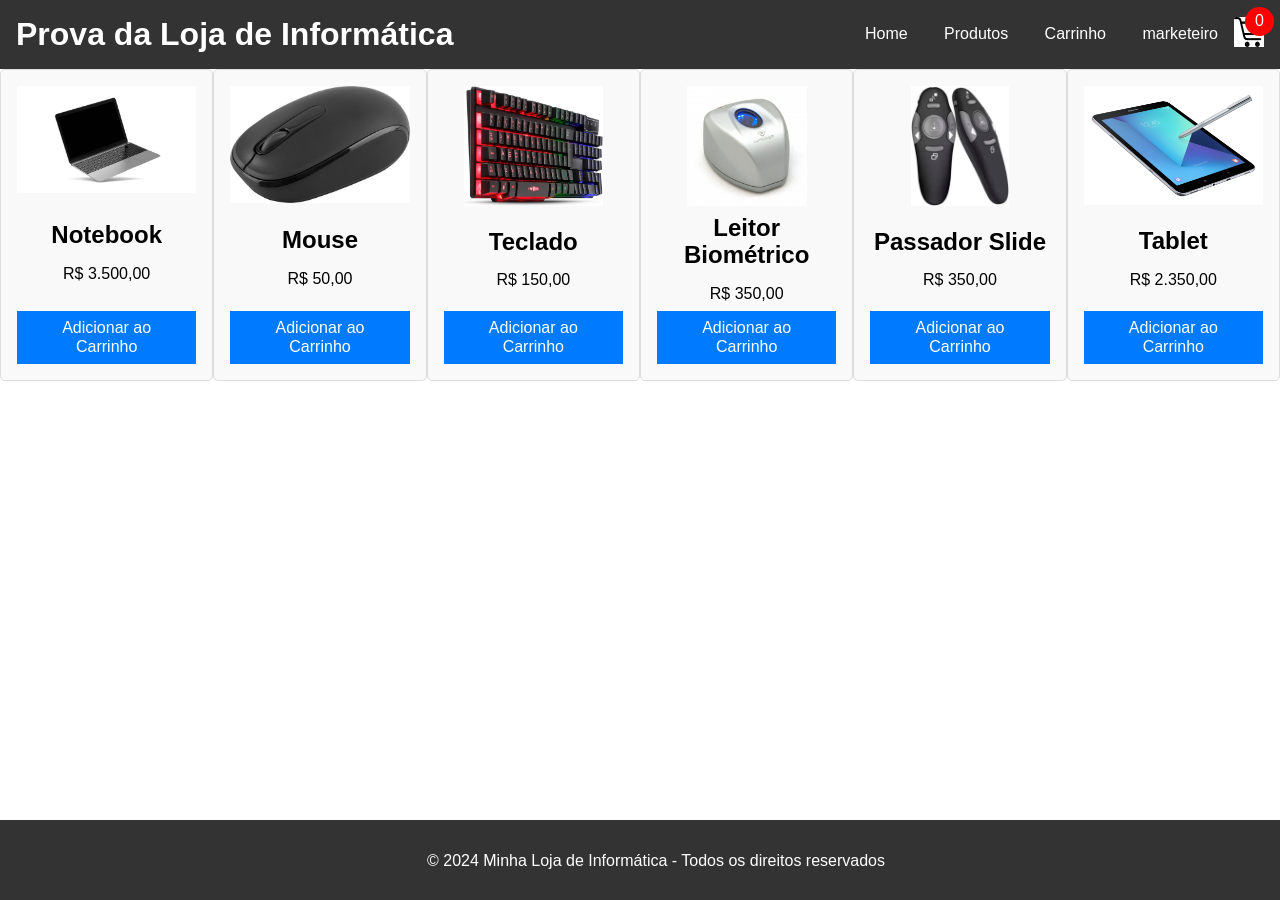
<file: index.html>
<!DOCTYPE html>
<html lang="en">
<head>
    <meta charset="UTF-8">
    <meta name="viewport" content="width=device-width, initial-scale=1.0">
    <link rel="stylesheet" href="./css/normalize.css" />
    <link rel="stylesheet" href="./css/styles.css" />
    <title>Prova da Loja de Informática</title>
</head>
<body>
    <header>
        <h1>Prova da Loja de Informática</h1>
        <div class="link__container">
            <nav>
                <a href="#">Home</a>
                <a href="compProdutos.html">Produtos</a>
                <a href="carrinho.html">Carrinho</a>
                <a href="marketeiro.html">marketeiro</a>
            </nav>
            <div class="carrinho">
                <a href="carrinho.html">
                    <span id="carrinho-contagem">0</span>
                    <img src="./img/cart-icon.png" alt="Carrinho de Compras">
                </a>
            </div>
        </div>
    </header>
    <main>
        <section class="produtos">
            <article class="produto__card">
                <img src="./img/notebook.jpg" alt="Notebook">
                <div class="produto__card--descricao">
                    <h2>Notebook</h2>
                    <p>R$ 3.500,00</p>
                </div>
                <button onclick="adicionaAoCarrinho('Notebook', 3500)">Adicionar ao Carrinho</button>
            </article>
            <article class="produto__card">
                <img src="./img/mouse.jpg" alt="Mouse">
                <div class="produto__card--descricao">
                    <h2>Mouse</h2>
                    <p>R$ 50,00</p>
                </div>
                <button onclick="adicionaAoCarrinho('Mouse', 50)">Adicionar ao Carrinho</button>
            </article>
            <article class="produto__card">
                <img src="./img/teclado.jpg" alt="Teclado">
                <div class="produto__card--descricao">
                    <h2>Teclado</h2>
                    <p>R$ 150,00</p>
                </div>
                <button onclick="adicionaAoCarrinho('Teclado', 150)">Adicionar ao Carrinho</button>
            </article>
            <article class="produto__card">
                <img src="./img/leitorBiometrico.jpg" alt="LeitorBiometrico">
                <div class="produto__card--descricao">
                    <h2>Leitor Biométrico</h2>
                    <p>R$ 350,00</p>
                </div>
                <button onclick="adicionaAoCarrinho('LeitorBiometrico', 350)">Adicionar ao Carrinho</button>
            </article>
            <article class="produto__card">
                <img src="./img/passadorSlide.jpg" alt="PassadorSlide">
                <div class="produto__card--descricao">
                    <h2>Passador Slide</h2>
                    <p>R$ 350,00</p>
                </div>
                <button onclick="adicionaAoCarrinho('PassadorSlide', 350)">Adicionar ao Carrinho</button>
            </article>
            <article class="produto__card">
                <img src="./img/tablet.jpg" alt="Tablet">
                <div class="produto__card--descricao">
                    <h2>Tablet</h2>
                    <p>R$ 2.350,00</p>
                </div>
                <button onclick="adicionaAoCarrinho('Tablet', 2350)">Adicionar ao Carrinho</button>
            </article>
            <!-- Adicione mais produtos conforme necessário -->
        </section>
    </main>
    <footer>
        <p>&copy; 2024 Minha Loja de Informática - Todos os direitos reservados</p>
    </footer>
    <script src="./scripts/script.js"></script>
</body>
</html>
</file>
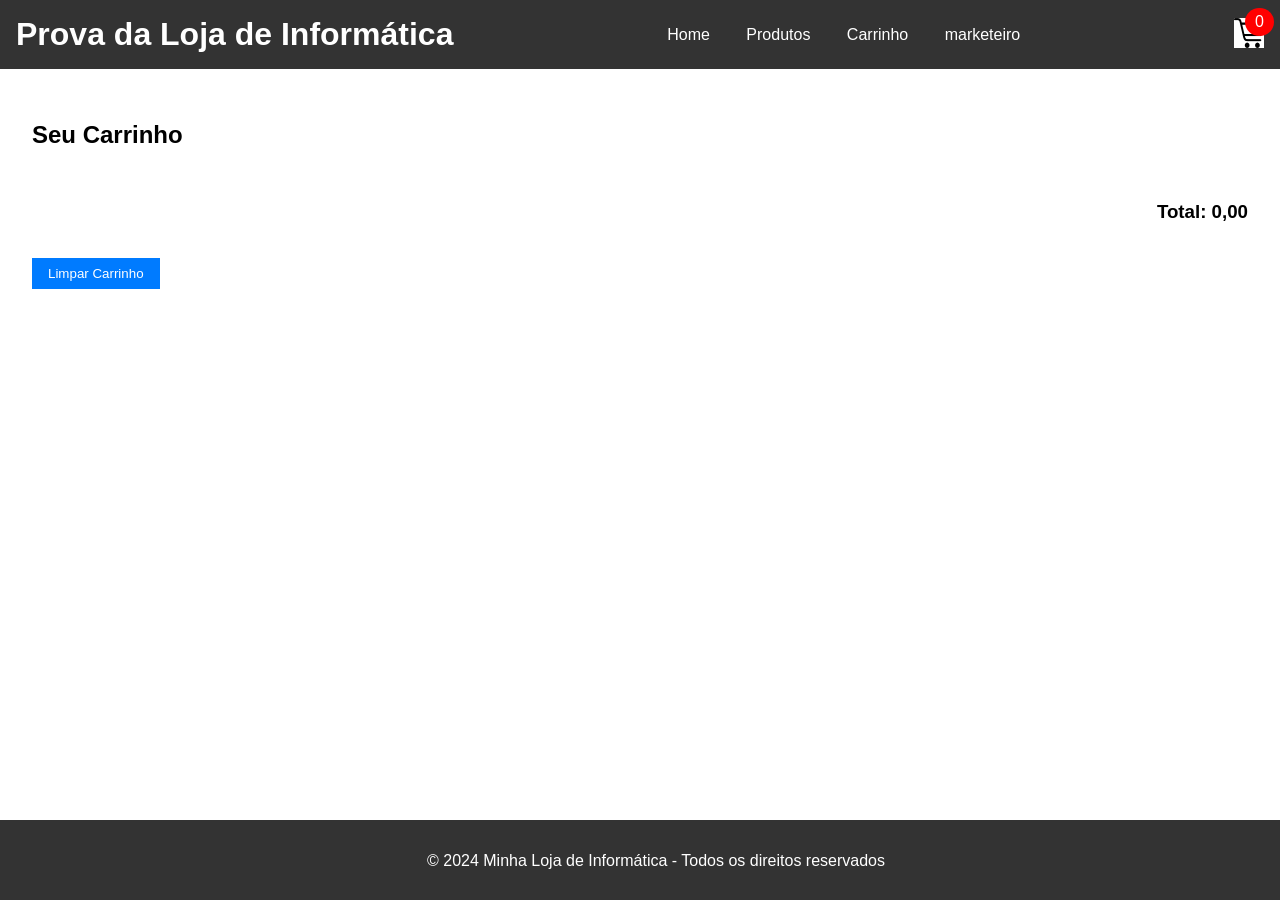
<file: carrinho.html>
<!DOCTYPE html>
<html lang="en">
<head>
    <meta charset="UTF-8">
    <meta name="viewport" content="width=device-width, initial-scale=1.0">
    <link rel="stylesheet" href="./css/styleCarrinho.css" />
    <link rel="stylesheet" href="./css/styles.css" />
    <title>Carrinho de Compras</title>
</head>
<body>
    <header>
        <h1>Prova da Loja de Informática</h1>
        <nav>
            <a href="index.html">Home</a>
            <a href="index.html">Produtos</a>
            <a href="carrinho.html">Carrinho</a>
            <a href="marketeiro.html">marketeiro</a>
        </nav>
        <div class="carrinho">
            <span id="carrinho-contagem">0</span>
            <img src="./img/cart-icon.png" alt="Carrinho de Compras">
        </div>
    </header>
    <main>
        <section class="carrinho__itens">
            <h2>Seu Carrinho</h2>
            <div id="carrinho-container">
                <!-- Itens do carrinho serão exibidos aqui -->
            </div>
            <div class="carrinho__total">
                <h3>Total: <span id="carrinho-total">0,00</span></h3>
            </div>
            <button onclick="limpaCarrinho()">Limpar Carrinho</button>
        </section>
    </main>
    <footer>
        <p>&copy; 2024 Minha Loja de Informática - Todos os direitos reservados</p>
    </footer>
    <script src="./scripts/script.js"></script>
</body>
</html>
</file>
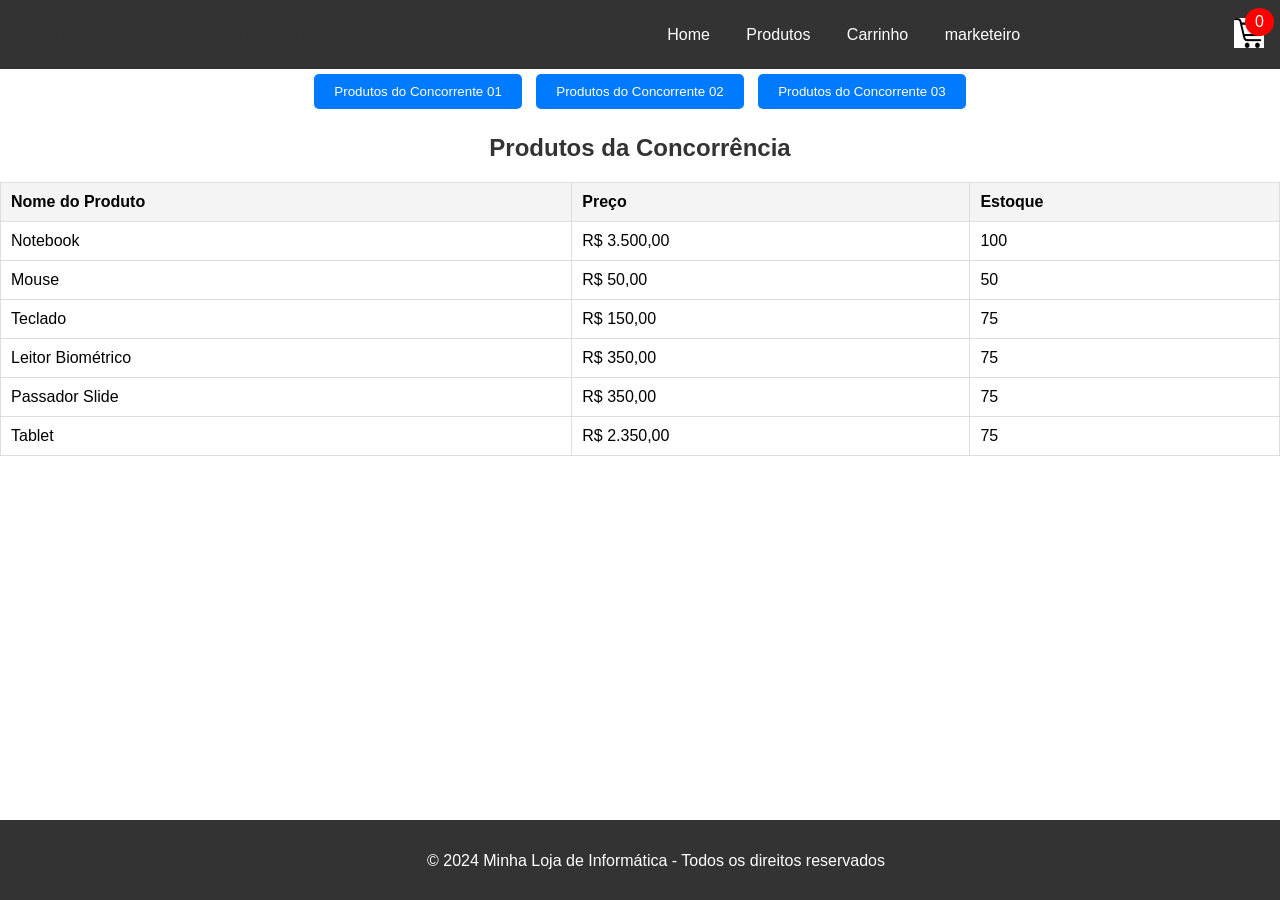
<file: compProdutos.html>
<!DOCTYPE html>
<html lang="en">
<head>
    <meta charset="UTF-8">
    <meta name="viewport" content="width=device-width, initial-scale=1.0">
    <link rel="stylesheet" href="./css/styleTabProdutos.css" />
    <link rel="stylesheet" href="./css/styles.css" />
    <title>Carrinho de Compras</title>
</head>
<body>
    <header>
        <h1>Prova da Loja de Informática</h1>
        <nav>
            <a href="index.html">Home</a>
            <a href="compProdutos.html">Produtos</a>
            <a href="carrinho.html">Carrinho</a>
            <a href="marketeiro.html">marketeiro</a>
        </nav>
        <div class="carrinho">
            <span id="carrinho-contagem">0</span>
            <img src="./img/cart-icon.png" alt="Carrinho de Compras">
        </div>
    </header>
    <main>
        <section class="section__produtos">
            <div class="botoes">
                <button onclick="alterarValoresTabela(0)">Produtos do Concorrente 01</button>
                <button onclick="alterarValoresTabela(1)">Produtos do Concorrente 02</button>
                <button onclick="alterarValoresTabela(2)">Produtos do Concorrente 03</button>
            </div>
            <h1>Produtos da Concorrência</h1>
            <table id="tabelaProdutos">
                <thead>
                    <tr>
                        <th>Nome do Produto</th>
                        <th>Preço</th>
                        <th>Estoque</th>
                    </tr>
                </thead>
                <tbody>
                    <tr>
                        <td>Notebook</td>
                        <td>R$ 3.500,00</td>
                        <td>100</td>
                    </tr>
                    <tr>
                        <td>Mouse</td>
                        <td>R$ 50,00</td>
                        <td>50</td>
                    </tr>
                    <tr>
                        <td>Teclado</td>
                        <td>R$ 150,00</td>
                        <td>75</td>
                    </tr>
                    <tr>
                        <td>Leitor Biométrico</td>
                        <td>R$ 350,00</td>
                        <td>75</td>
                    </tr>
                    <tr>
                        <td>Passador Slide</td>
                        <td>R$ 350,00</td>
                        <td>75</td>
                    </tr>
                    <tr>
                        <td>Tablet</td>
                        <td>R$ 2.350,00</td>
                        <td>75</td>
                    </tr>
                </tbody>
            </table>
        </section>
    </main>
    <footer>
        <p>&copy; 2024 Minha Loja de Informática - Todos os direitos reservados</p>
    </footer>
    <script src="./scripts/script.js"></script>
</body>
</html>
</file>
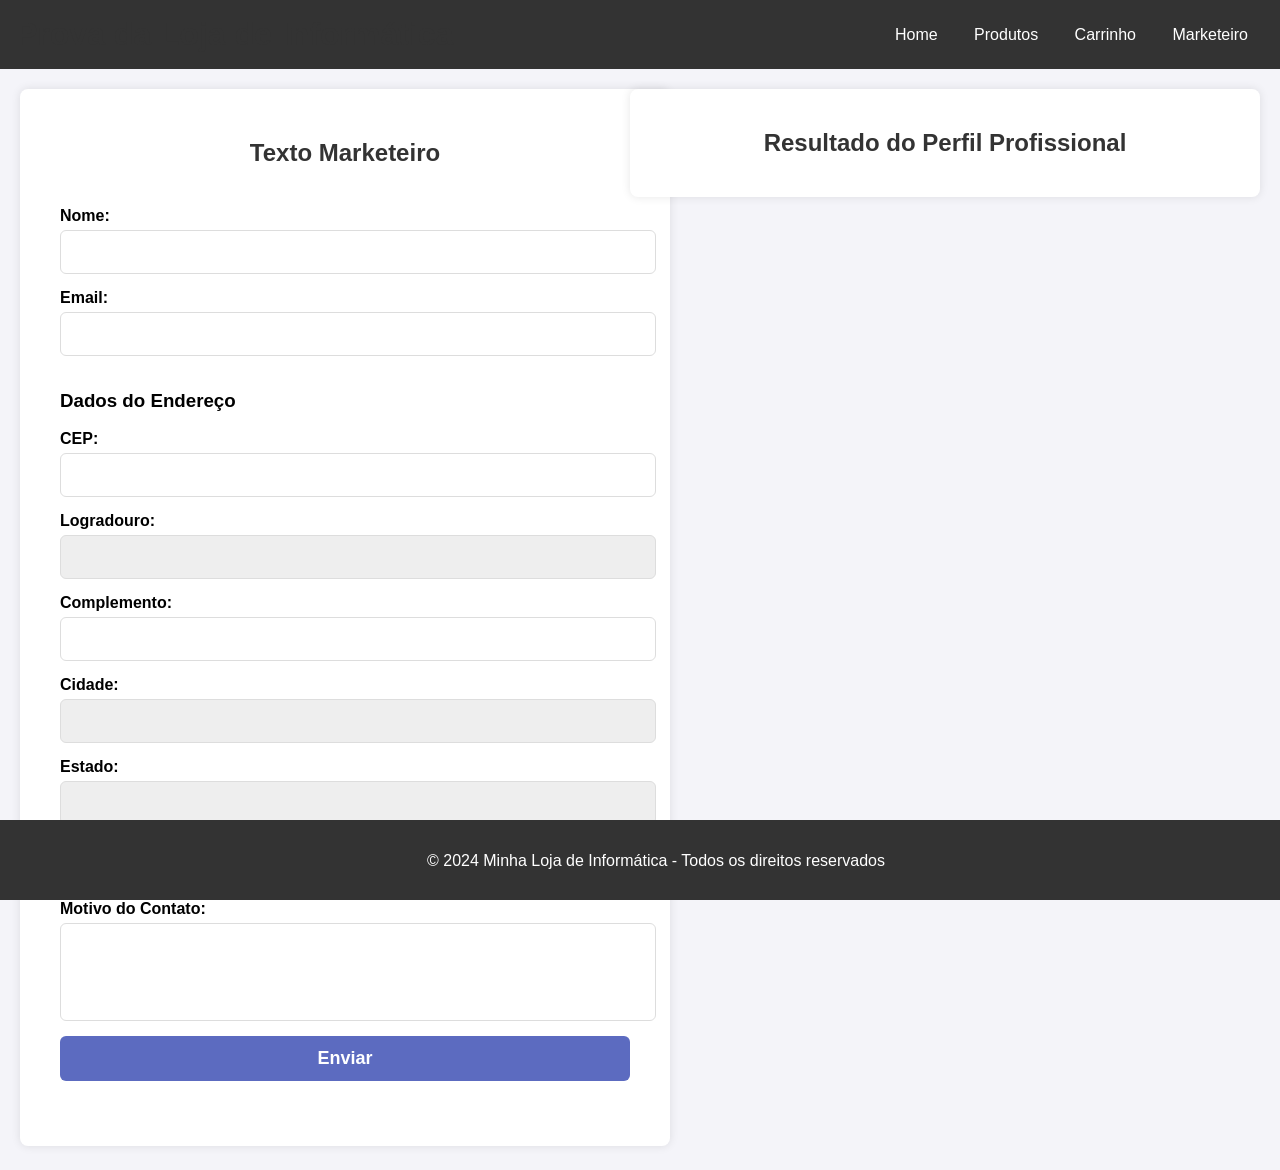
<file: marketeiro.html>
<!DOCTYPE html>
<html lang="pt-BR">
<head>
    <meta charset="UTF-8">
    <meta name="viewport" content="width=device-width, initial-scale=1.0">
    <link rel="stylesheet" href="./css/styleMarketeiro.css" />
    <link rel="stylesheet" href="./css/styles.css" />
    <title>Carrinho de Compras</title>
</head>
<body>

    <header>
        <h1>Prova da Loja de Informática</h1>
        <nav>
            <a href="index.html">Home</a>
            <a href="compProdutos.html">Produtos</a>
            <a href="carrinho.html">Carrinho</a>
            <a href="marketeiro.html">Marketeiro</a>
        </nav>
    </header>

    <main class="main-container">
        <section class="marketeiro">
            <div class="container">
                <h1 class="text-center">Texto Marketeiro</h1>
                <form id="marketeiroForm">
                    <label for="nome">Nome:</label>
                    <input type="text" id="nome" name="nome" required>

                    <label for="email">Email:</label>
                    <input type="email" id="email" name="email" required>

                    <h3>Dados do Endereço</h3>

                    <label for="cep">CEP:</label>
                    <input type="text" id="cep" name="cep" onblur="consultaCep()" required>

                    <label for="logradouro">Logradouro:</label>
                    <input type="text" id="logradouro" name="logradouro" readonly>

                    <label for="complemento">Complemento:</label>
                    <input type="text" id="complemento" name="complemento">

                    <label for="cidade">Cidade:</label>
                    <input type="text" id="cidade" name="cidade" readonly>

                    <label for="estado">Estado:</label>
                    <input type="text" id="estado" name="estado" readonly>

                    <h3>Motivo</h3>

                    <label for="motivo">Motivo do Contato:</label>
                    <textarea id="motivo" name="motivo" rows="4" required></textarea>

                    <button type="submit">Enviar</button>
                </form>
            </div>
        </section>

        
        <section id="resultado">
            <h2>Resultado do Perfil Profissional</h2>
            <template id="template-card">
                <div class="card">
                    <p class="card-text"></p>
                </div>
            </template>
        </section>
    </main>

    <footer>
        <p>&copy; 2024 Minha Loja de Informática - Todos os direitos reservados</p>
    </footer>

    <script src="./scripts/script.js"></script>

</body>
</html>
</file>
<file: css/styles.css>
body {
    font-family: Arial, sans-serif;
    margin: 0;
    padding: 0;
    box-sizing: border-box;
}

header {
    background-color: #333;
    color: white;
    display: flex;
    justify-content: space-between;
    align-items: center;
    padding: 1rem;
}

.link__container {
    display: flex;
    align-items: center;
}

header h1 {
    margin: 0;
}

nav a {
    color: white;
    margin: 0 1rem;
    text-decoration: none;
}

.carrinho {
    position: relative;
    cursor: pointer;
}

.carrinho img {
    width: 30px;
    height: 30px;
}

#carrinho-contagem {
    position: absolute;
    top: -10px;
    right: -10px;
    background-color: red;
    color: white;
    border-radius: 50%;
    padding: 5px 10px;
}

.produtos {
    display: grid;
    grid-template-columns: repeat(auto-fill, minmax(200px, 1fr));
    padding-bottom: 5rem;
}

.produto__card {
    background-color: #f9f9f9;
    border: 1px solid #ddd;
    border-radius: 5px;
    padding: 1rem;
    text-align: center;
    display: flex;
    flex-direction: column;
}

.produto__card--descricao {
    flex: 1;
    display: flex;
    flex-direction: column;
    justify-content: center;
}

.produto__card img {
    height: auto;
    max-height: 120px;
    object-fit: contain;
}

.produto__card h2 {
    margin: 0.5rem 0;
}

.produto__card p {
    margin: 0.5rem 0;
}

.produto__card button {
    background-color: #007bff;
    color: white;
    border: none;
    padding: 0.5rem 1rem;
    cursor: pointer;
    transform: background-color 0.3s;
}

.produto__card button:hover {
    background-color: #0056b3;
}

footer {
    background-color: #333;
    color: white;
    text-align: center;
    padding: 1rem;
    position: fixed;
    bottom: 0;
    width: 100%;
    height: 3rem;
}

@media screen and (max-width: 768px) {
    header {
        flex-direction: column;
        gap: 1rem;
    }
}
</file>
<file: css/styleCarrinho.css>
.carrinho__itens {
    padding: 2rem;
}

.carrinho__item {
    display: flex;
    justify-content: space-between;
    align-items: center;
    background-color: #f9f9f9;
    border: 1px solid #ddd;
    padding: 1rem;
    margin-bottom: 1rem;
}

.carrinho__item img {
    width: 50px;
    height: 50px;
    margin-right: 1rem;
}

.carrinho__item--detalhes {
    flex: 1;
}

.carrinho__item--detalhes h3 {
    margin: 0;
}

.carrinho__item--detalhes p {
    margin: 0.5rem 0;
}

.carrinho__item button {
    background-color: #ff0000;
    color: white;
    border: none;
    padding: 0.5rem 1rem;
    cursor: pointer;
    transition: background-color 0.3s;
}

.carrinho__item button:hover {
    background-color: #cc0000;
}

.carrinho__total {
    text-align: right;
    margin-top: 2rem;
}

button {
    background-color: #007bff;
    color: white;
    border: none;
    padding: 0.5rem 1rem;
    cursor: pointer;
    transition: background-color 0.3s;
    margin-top: 1rem;
}

button:hover {
    background-color: #0056b3;
}

#carrinho-container {
    max-height: 45vh;
    overflow-y: scroll;
}
</file>
<file: css/styleTabProdutos.css>
body {
    font-family: Arial, sans-serif;
    margin: 20px;
}

h1 {
    text-align: center;
    color: #333;
}

table {
    width: 100%;
    border-collapse: collapse;
    margin-bottom: 20px;
}

th, td {
    padding: 10px;
    border: 1px solid #ddd;
    text-align: left;
}

th {
    background-color: #f4f4f4;
}

.botoes {
    text-align: center;
}

button {
    padding: 10px 20px;
    margin: 5px;
    border: none;
    background-color: #007BFF;
    color: white;
    cursor: pointer;
    border-radius: 5px;
}

button:hover {
    background-color: #0056b3;
}
</file>
<file: css/styleMarketeiro.css>
body {
    font-family: Arial, sans-serif;
    background-color: #f4f4f9;
    margin: 0;
    padding: 0;
    display: flex;
    flex-direction: column;
    min-height: 100vh;
}

main {
    display: flex;
    justify-content: space-between;
    align-items: flex-start;
    padding: 20px;
}

.container {
    background-color: #fff;
    padding: 30px;
    border-radius: 8px;
    box-shadow: 0 0 10px rgba(0, 0, 0, 0.1);
    width: 100%;
    max-width: 600px;
}

h1, h2 {
    color: #333;
}

form {
    display: flex;
    flex-direction: column;
    align-items: flex-start;
    padding: 20px 10px;
}

label {
    font-weight: bold;
    margin-bottom: 5px;
}

input, textarea, button {
    width: 100%;
    padding: 12px;
    margin-bottom: 15px;
    border: 1px solid #ddd;
    border-radius: 6px;
    font-size: 16px;
}

textarea {
    resize: none;
}

input[readonly] {
    background-color: #eee;
}

button {
    background-color: #5c6bc0;
    color: white;
    border: none;
    cursor: pointer;
    transition: 0.3s ease-in-out;
    font-size: 18px;
    font-weight: bold;
}

button:hover {
    background-color: #3949ab;
}

.marketeiro {
    flex: 1;
    min-width: 300px;
    max-width: 600px;
}

#resultado {
    flex: 1;
    min-width: 300px; 
    max-width: 600px; 
    padding: 20px;
    background-color: #fff;
    border-radius: 8px;
    box-shadow: 0 0 10px rgba(0, 0, 0, 0.1);
    overflow: hidden;
}

#resultado h2 {
    text-align: center;
    color: #333;
    margin-bottom: 20px; 
}

.main-container {
    display: flex;
    flex-wrap: wrap;
    gap: 20px;
    padding: 20px;
}

.text-center {
    text-align: center;
}

#resultado div {
    max-width: 100%;
    margin: 10px 0;
    padding: 15px;
    border-radius: 10px;
    background-color: #f9f9f9;
    box-shadow: 2px 2px 10px rgba(0, 0, 0, 0.1);
    font-family: Arial, sans-serif;
    text-align: left;
}

.card {
    width: 100%;
    border: 1px solid #ccc;
    border-radius: 10px;
    padding: 15px;
    box-shadow: 2px 2px 10px rgba(0, 0, 0, 0.1);
    margin: 10px 0;
    font-family: Arial, sans-serif;
    background-color: #f9f9f9;
    box-sizing: border-box;
    overflow: hidden;
}

.card-text {
    color: #333;
    line-height: 1.5;
    word-wrap: break-word;
    overflow-wrap: break-word;
    white-space: normal;
}
</file>
